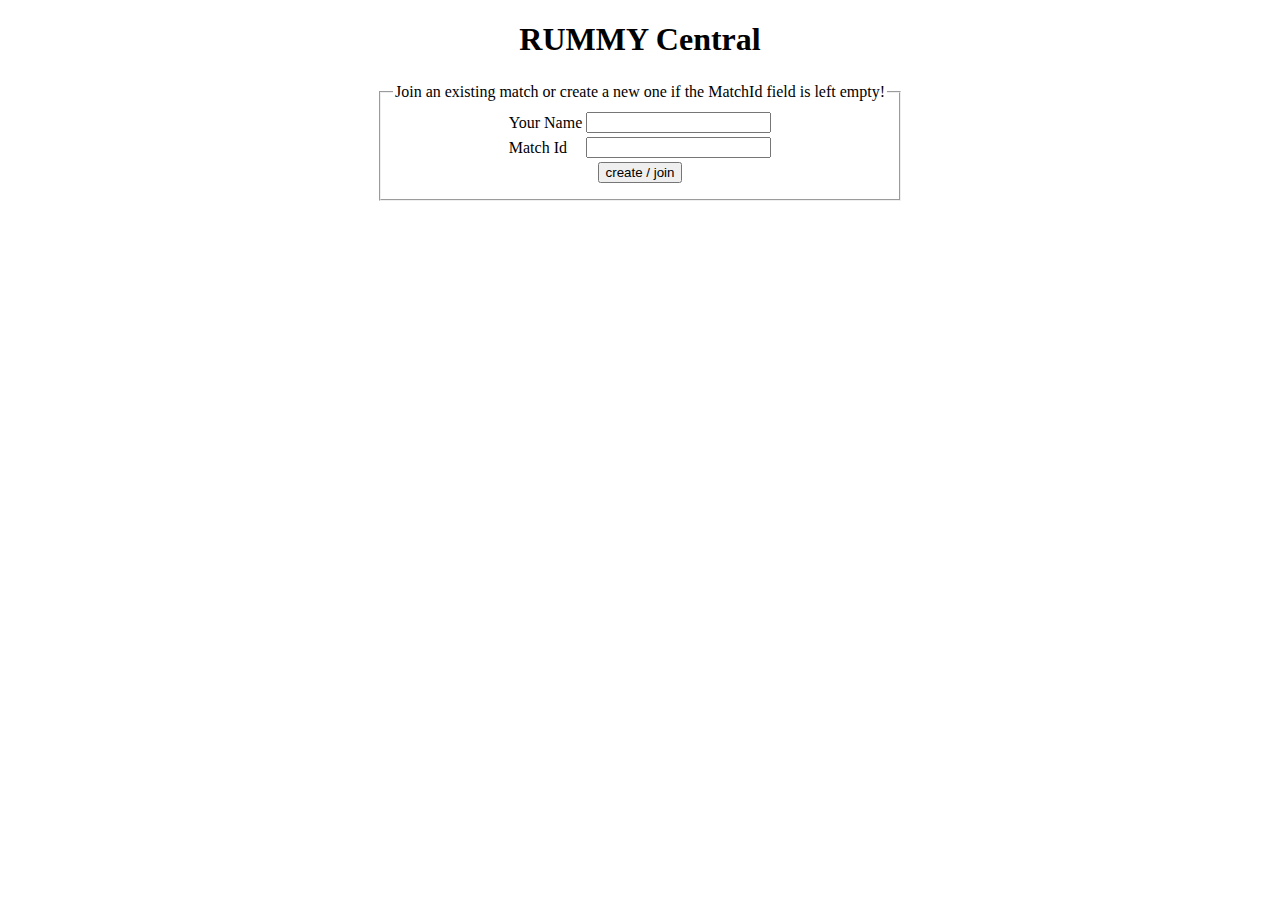
<file: rummy-template/target/classes/static/index.html>
<!DOCTYPE HTML>
<html>
<head>
<title>Y-TEMPLATE</title>
<meta http-equiv="Content-Type" content="text/html; charset=UTF-8" />
</head>
<body>
	<div>
		<h1 align="center">RUMMY Central</h1>
		<h1 align="center"></h1>
		<table align="center">
				<tbody>
					<tr>
						<td>
		<fieldset>
			<legend>Join an existing match or create a new one if the
				MatchId field is left empty!</legend>
			<table align="center">
				<tbody>
					<tr>
						<td>
							<form method="POST" action="/rummy/join">
									<table align="center">
										<tbody>
											<tr>
												<td>Your Name</td>
												<td><input name="name"></td>
											</tr>
											<tr>
												<td>Match Id</td>
												<td><input name="matchId"></td>
											</tr>
											<tr>
												<td colspan="2" align="center">
													<button>create / join</button>
												</td>
											</tr>
										</tbody>

									</table>
							</form>
						</td>

					</tr>
				</tbody>
			</table>
		</fieldset>
		</td>
		</tr>
		</tbody>
	</div>
</body>
</html>
</file>
